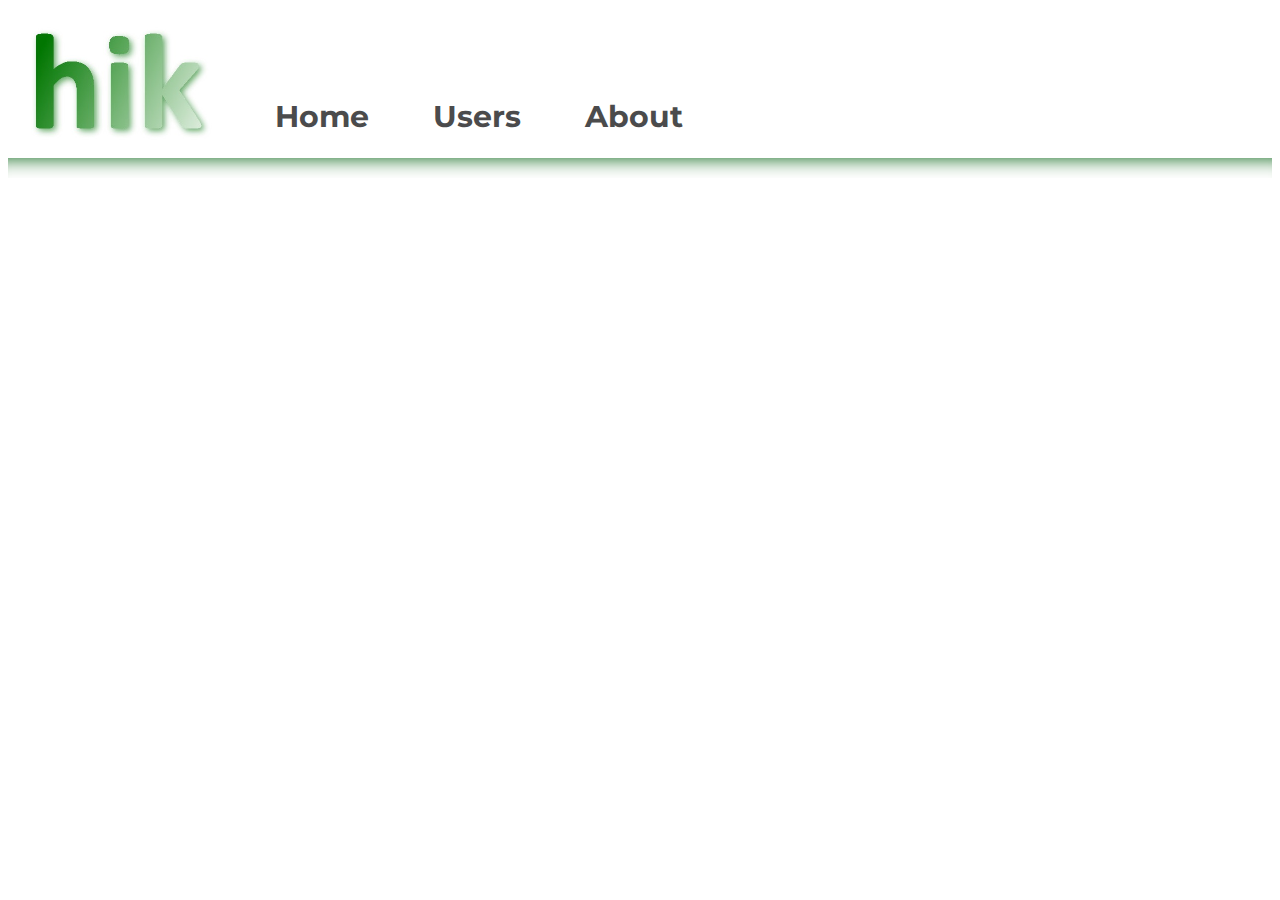
<file: index.html>
<!DOCTYPE html>
<html>
<head>
    <meta charset="UTF-8">
    <title>hik</title>
    <link rel="icon" href="images/hik_icon.jpg" type="image/x-icon"/>
    <link rel="shortcut icon" href="images/hik_icon.jpg" type="image/x-icon"/>
    <link rel="stylesheet" type="text/css" href="styles/styles.css">
    <link href="https://fonts.googleapis.com/css?family=Montserrat" rel="stylesheet" type="text/css">
    <link href='https://fonts.googleapis.com/css?family=Oswald' rel='stylesheet' type='text/css'>
</head>
<body>

<div class="navBar">
    <a href="http://hikweb.eu/"><img id="logo" src="images/hik_medium.jpg"></a>
    <nav>
        <ul>
            <li>
                <a href="index.html"><p>Home</p></a>
            </li>
            <li>
                <a href=""><p>Users</p></a>
            </li>
            <li>
                <a href=""><p>About</p></a>
            </li>
        </ul>
    </nav>

    <hr id="main_hr">

</div>











</body>
</html>
</file>
<file: styles/styles.css>
body {

    background-color: white;
}

.navBar nav {

    height: 130px;

    width: 100%;

}

.navBar ul {

    min-width: 1008px;

    width: 100%;

    list-style-type: none;

    margin: 0;

    padding: 0;

}


.navBar li {

    display: inline-block;

    margin: 60px 30px 0 30px;

}

.navBar li a {

    text-decoration: none;

    display: block;

    color: #4b4b4c;

}

.navBar p {


    font-family: Montserrat;

    font-size: 30px;

    font-weight: bold;

}

.navBar li a:hover {

    color: black;

    text-decoration-line: underline;

    font-weight: 400;

}

#logo {

    margin: 15px 30px 15px 15px;

    float: left;

    height: 120px;

}

#main_hr {

    height: 20px;

    border: 0;

    box-shadow: inset 0 20px 20px -20px #00600f;

    width: 100%;

    min-width: 1008px;

}

#sign_up {

    float: right;

}
.navBar li a.active {

    color: black;

}

.navBarLeft {

    min-height: 700px;

    height: 100%;

    width: 200px;

    float: left;

    border: 0;
    
    border-top-right-radius: 10px;

    border-bottom-right-radius: 10px;

    box-shadow: inset -20px 1px 20px -20px #00600f;

}



.navBarLeft li {

    margin: 30px 0 30px 0;

}


.navBarLeft ul {

    list-style-type: none;

    margin: 0;

    padding: 0;

}

.navBarLeft a {

    text-decoration: none;

    display: block;

    color: #4b4b4c;

}

.navBarLeft p {


    font-family: Montserrat;

    font-size: 20px;

    font-weight: bold;

}

.navBarLeft {

    text-align: center;

}
</file>
